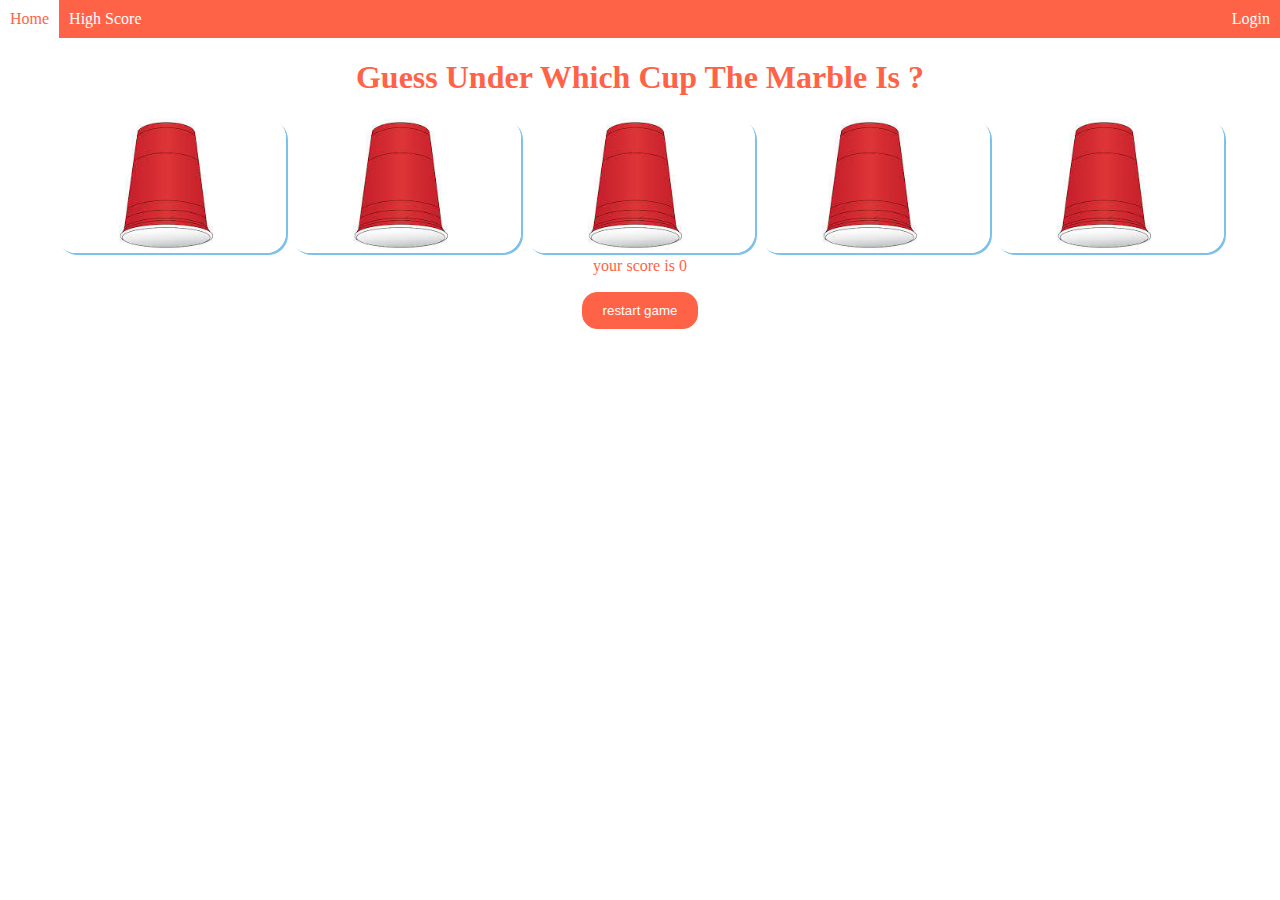
<file: index.html>
<!DOCTYPE html>
<html lang="en">

<head>
    <meta charset="UTF-8">
    <meta http-equiv="X-UA-Compatible" content="IE=edge">
    <meta name="viewport" content="width=device-width, initial-scale=1.0">
    <link rel="stylesheet" href="./Style/nav.CSS">
    <link rel="stylesheet" href="./Style/cups.CSS">
    <link rel="stylesheet" href="./Style/login.CSS">
    <!-- to link CSS code with HTMl -->

    <title>Home</title>
</head>

<body>
    <ul class="navigation">
        <div class="left">
            <li> <a href="index.html">Home</a> </li>
            <li> <a href="./pages/scores.html"> High Score </a> </li>
        </div>
        <li><a href="./pages/login.html">Login</a> </li>
    </ul>

    <h1 class =page-header>Guess Under Which Cup The Marble Is ?</h1>
    <div class="cups">
        <img src="./the game's image/cup.jpg" id = "1" class="cups-display" alt="cup1">
        <img src="./the game's image/cup.jpg" id = "2"class="cups-display" alt="cup2">
        <img src="./the game's image/cup.jpg" id = "3" class="cups-display" alt="cup3">
        <img src="./the game's image/cup.jpg" id = "4" class="cups-display" alt="cup4">
        <img src="./the game's image/cup.jpg" id = "5" class="cups-display" alt="cup5">
    </div>
    <div class="page-header"> your score is <span id="scoreValue"> 0</span></div>
    <div style="text-align: center;">

        <button onclick="restartGame()"   class="Buttonstyle" >restart game</button>
    </div>
   


<script src="./js/app.js"></script>
</body >

</html>
</file>
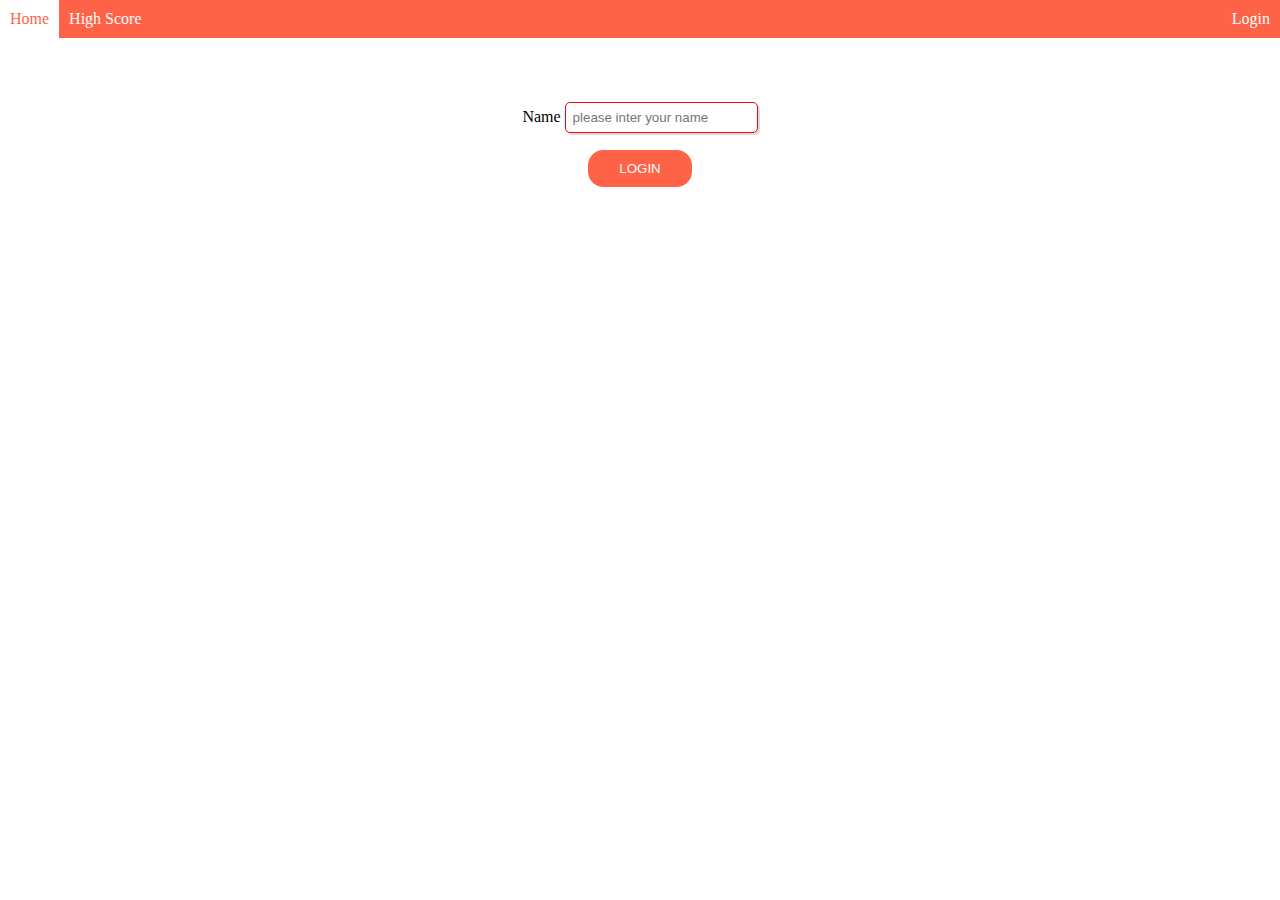
<file: pages/login.html>
<!DOCTYPE html>
<html lang="en">
<head>
    <meta charset="UTF-8">
    <meta http-equiv="X-UA-Compatible" content="IE=edge">
    <meta name="viewport" content="width=device-width, initial-scale=1.0">
    <title>Login</title>
    <link rel="stylesheet" href="../Style/nav.CSS">
    <link rel="stylesheet" href="../Style/login.CSS">
</head>
<body>
   
    <ul class="navigation">
      <div class="left">  <li> <a href = "../index.html">Home</a> </li>
        <li> <a href = "scores.html"> High Score </a> </li>
    </div>
        <li><a href = "login.html">Login</a> </li>
        
        
        </ul>


        <form class="infoBox">
<label for="" class="orangy">Name</label>

<input type="input" placeholder="please inter your name" class="labelBox" >

<br>
<!-- <br> : break line -->
<button type="submit" class="Buttonstyle" >LOGIN</button>

        </br>
        </form>
        
</body>
</html>
</file>
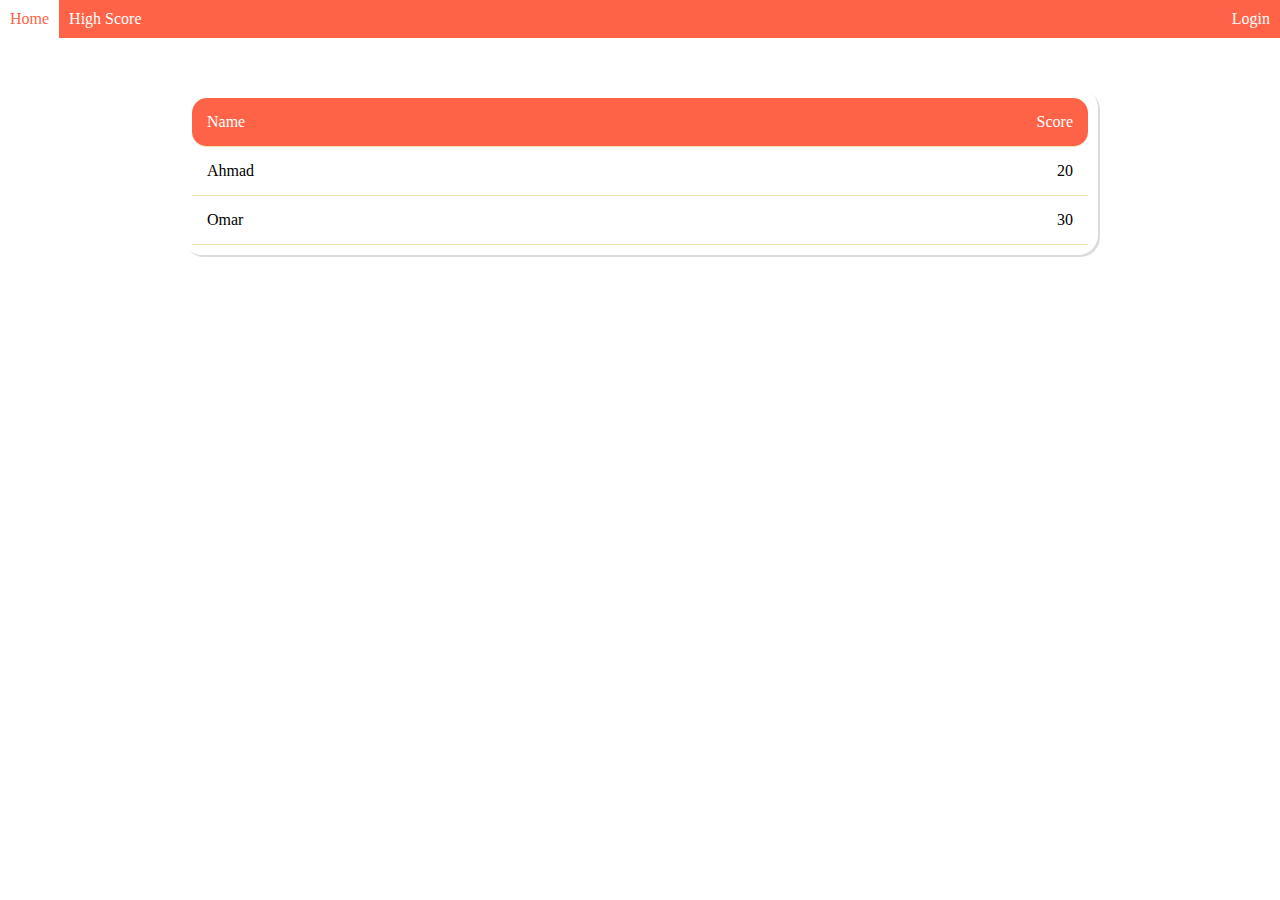
<file: pages/scores.html>
<!DOCTYPE html>
<html lang="en">

<head>
    <meta charset="UTF-8">
    <meta http-equiv="X-UA-Compatible" content="IE=edge">
    <meta name="viewport" content="width=device-width, initial-scale=1.0">
    <title>Scores</title>
    <link rel="stylesheet" href="../Style/score.CSS">
    <link rel="stylesheet" href="../Style/nav.CSS">


</head>

<body>

    <ul class="navigation">
        <div class="left">
            <li> <a href="../index.html">Home</a> </li>
            <li> <a href="scores.html"> High Score </a> </li>
        </div>
        <li><a href="login.html">Login</a> </li>


    </ul>


    <div>
        <ul class=" score-box">

            <li class="score-item header">
                <span>Name</span> <span>Score</span>
            </li>
            <li class="score-item">
                <span>Ahmad</span> <span>20</span>
            </li>

            <li class="score-item"> <span>Omar</span> <span>30</span></li>

        </ul>
    </div>

</body>

</html>
</file>
<file: Style/nav.CSS>
body{
    margin: 0 ;
    padding: 0 ;
    font-family: 'Times New Roman', Times, serif;
    
}
.navigation{

background-color: tomato;
margin: 0 ;
list-style-type: none;
padding: 0;
display: flex;
justify-content:space-between;
flex-direction:row;
}
.navigation a{
/* select "a" that has parent with class = "navigation"*/
text-decoration: none ;
color: white;
}

.navigation li{

    padding:10px;  
}

.navigation li:hover  a{ 
color: tomato ;
}

.navigation li:hover{
    
    background-color: white;
}

.page-header{
    text-align: center;
    color:tomato;
}

.left{

display:flex;


}
/* like an if statement
 if the max width is 600 change the color of the background */
@media (max-width:600px){
 body{ background-color:blue;}
}
</file>
<file: Style/cups.CSS>
.cups img:hover {


border: 1px solid rgb(241, 8, 8);
    cursor: pointer;
    border-radius: 15px;
    box-shadow: 0px 1px 2px rgb(15, 35, 214);
    width: 15%;
/* cups image style */

}
.cups{

  text-align:center;

}

.cups img {

       
        border-radius: 20px;
        box-shadow: 2px 2px rgb(123, 193, 233);
    width:18%;


}
      
@media (max-width:600px){
 .cups img { display: flex;
  border-radius: 20px;
      flex-direction:coloum;
      margin: 20px;
      margin-left: 40%;
      margin-right: 35%;
    }
 }
</file>
<file: Style/login.CSS>
.infoBox.orangy{
    
    font-size:larger;
color: tomato;



}
.infoBox{
text-align: center;
margin: 5%;

}
.infoBox .labelBox{

    box-shadow: 2px 2px gainsboro;
    border-radius: 5px;
    border: 1px solid rgb(241, 8, 8);
    padding: 7px;

} 

.infoBox .labelBox:hover{
cursor:text;

}


.Buttonstyle{

background-color: tomato;
padding:10px;
margin:17px;
color:white;
border-radius: 15px;
width: 9%;
text-align: center;
border:1px solid  tomato;


}
.Buttonstyle:hover{
    cursor: pointer;
}
</file>
<file: Style/score.CSS>
.score-box{
text-align: center;
list-style-type: none;
box-shadow: 2px 2px gainsboro;
border-radius: 20px;
width: 70%;
margin: auto;
margin-top: 50px;

padding-block-start: 10px;
padding-block-end: 10px;
padding-left: 10px;
padding-right:10px ;
}
.score-box .score-item{

padding: 15px;
display: flex;
justify-content: space-between;
border-bottom: 1px solid wheat;


    
}
.header{
background-color: tomato;
color:white;
border-radius: 15px;





}
</file>
